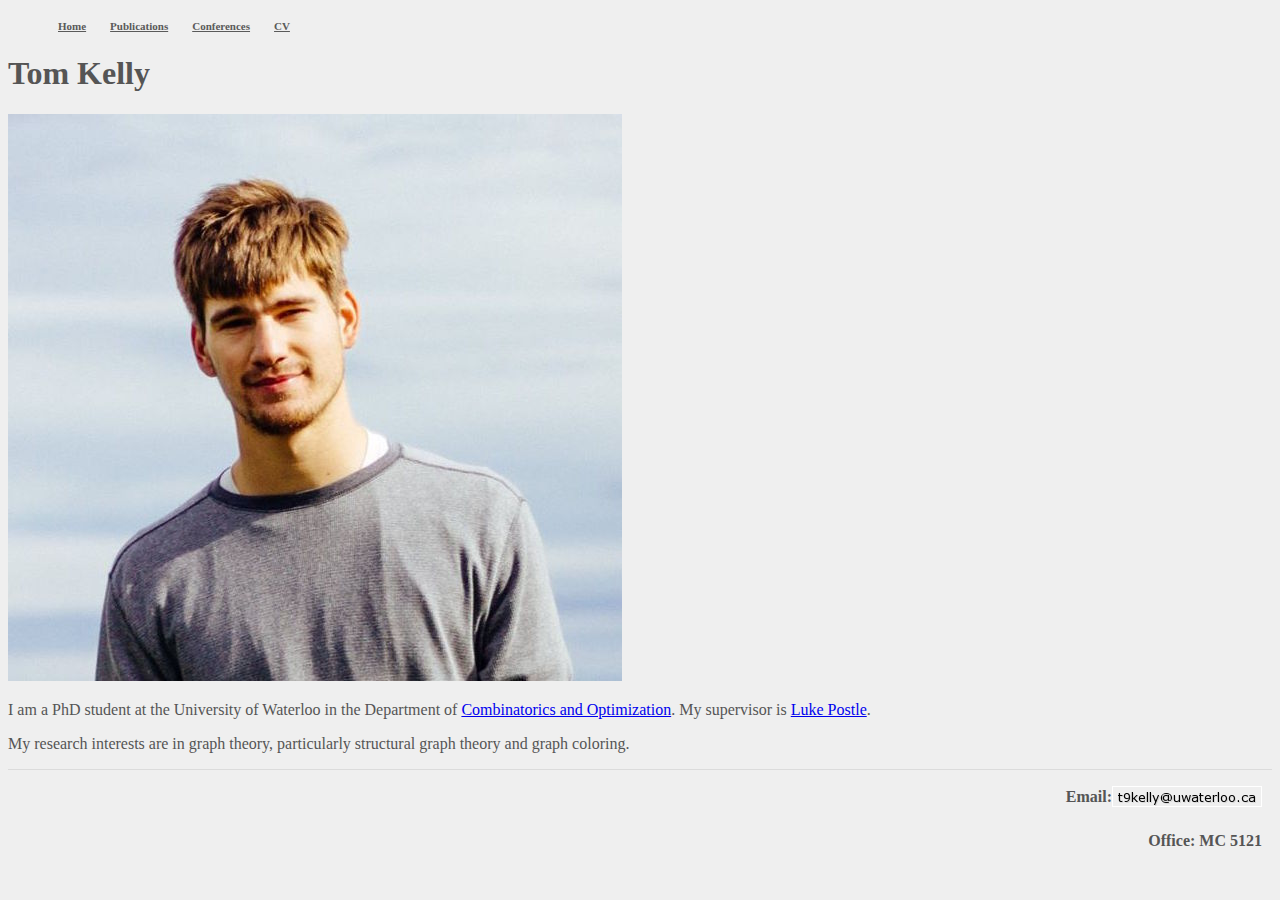
<file: index.html>
<!DOCTYPE html>
<html>
  <head>
    <meta charset="utf-8">
    <meta http-equiv="X-UA-Compatible" content="IE=edge">
    <meta name="viewport" content="width=device-width, initial-scale=1">
    <meta name="author" content="Tom Kelly">
    <meta name="description" content="Tom Kelly's website">
    <meta name="keywords" content="Tom Kelly, Thomas Kelly, math, mathematics, graph theory, coloring, Waterloo, grad student, graduate student">

    <link rel="shortcut icon" href="img/favicon.ico" type="image/x-icon">
    <link rel="icon" href="img/favicon.ico" type="image/x-icon">
    <title>Tom Kelly</title>

    <link href='https://fonts.googleapis.com/css?family=PT+Sans' rel='stylesheet' type='text/css'>
    <link href='https://fonts.googleapis.com/css?family=Fira+Sans:300,400,500' rel='stylesheet' type='text/css'>
    <link href="https://s3.amazonaws.com/codecademy-content/courses/ltp/css/shift.css" rel="stylesheet">
    <link rel="stylesheet" href="https://s3.amazonaws.com/codecademy-content/courses/ltp/css/bootstrap.css">
    <link rel="stylesheet" href="main.css">

    <script src="https://ajax.googleapis.com/ajax/libs/jquery/1.11.0/jquery.min.js" ></script>
  </head>

  <body>
    <div class='container'>
      <div class='row'>
        <div class="col-xs-12">
          <nav class='navbar' role='navigation'>
            <ul class="nav nav-tabs pull-left">
              <li class="active"><a href="#">Home</a></li>
              <li><a href="publications.html">Publications</a></li>
              <li><a href="conferences.html">Conferences</a></li>
              <li><a href="cv.html">CV</a></li>
            </ul>
          </nav>
        </div>
      </div>

      <div class="row">
        <div class="col-xs-12">
          <h1>Tom Kelly</h1>
        </div>
      </div>
      
      <div class="row">
        <div class="col-xs-12 col-sm-5 col-lg-4">
          <div class="thumbnail">
            <img src="img/tomk-pic.jpg"></img>
          </div>
        </div>
        <div class="col-xs-12 col-sm-7 col-lg-8">
          <p>
            I am a PhD student at the University of Waterloo in the Department of
            <a href="https://uwaterloo.ca/combinatorics-and-optimization/">
              Combinatorics and Optimization</a>.
            My supervisor is
            <a href="http://www.math.uwaterloo.ca/~lpostle/">Luke Postle</a>.
          </p>
          <p>
            My research interests are in graph theory, particularly structural graph theory and graph coloring.
            </p>
         </div>
      </div>
    
      <div class="row">
        <div class="footer">
          <div id="outer">
            <div id="inner">
              <ul>
                <li>
                  <h4 class="email">Email: </h4>
                  <img src="img/email.png"/></li>
                <li><h4>Office: MC 5121</h4></li>
              </ul>
            </div>
          </div>
        </div>
      </div>
    </div>
  </body>
</html>
</file>
<file: main.css>
body {
  background-color: #efefef;
  color: #555;
}
.nav a {
  color: #5a5a5a;
  font-size: 11px;
  font-weight: bold;
  padding: 14px 10px;
}

.nav li {
  display: inline;
}

.navbar {
  margin-bottom: 10px;
}


.footer {
  border-top: 1px solid #dbdbdb;
  display: table;
  width: 100%;
}

.footer #outer {
  display: table-row;
}

.footer #inner {
  display: table-cell;
  float: right;
  padding-right: 10px;
}

.footer ul {
  list-style: none;
  text-align: right;
  margin-bottom: 0px;
}

.footer a {
  color: #333;
  text-decoration: underline;
}

.footer li {
  margin-top: 10px;
}

.email {
  float: left;
  margin-top: 0px;
  margin-bottom: 0px;
  padding-top: 2px;
}

#logo {
  display: table-cell;
  float: right;
  height: auto; /* width is set to be height of #inner so they always align */
}
</file>
